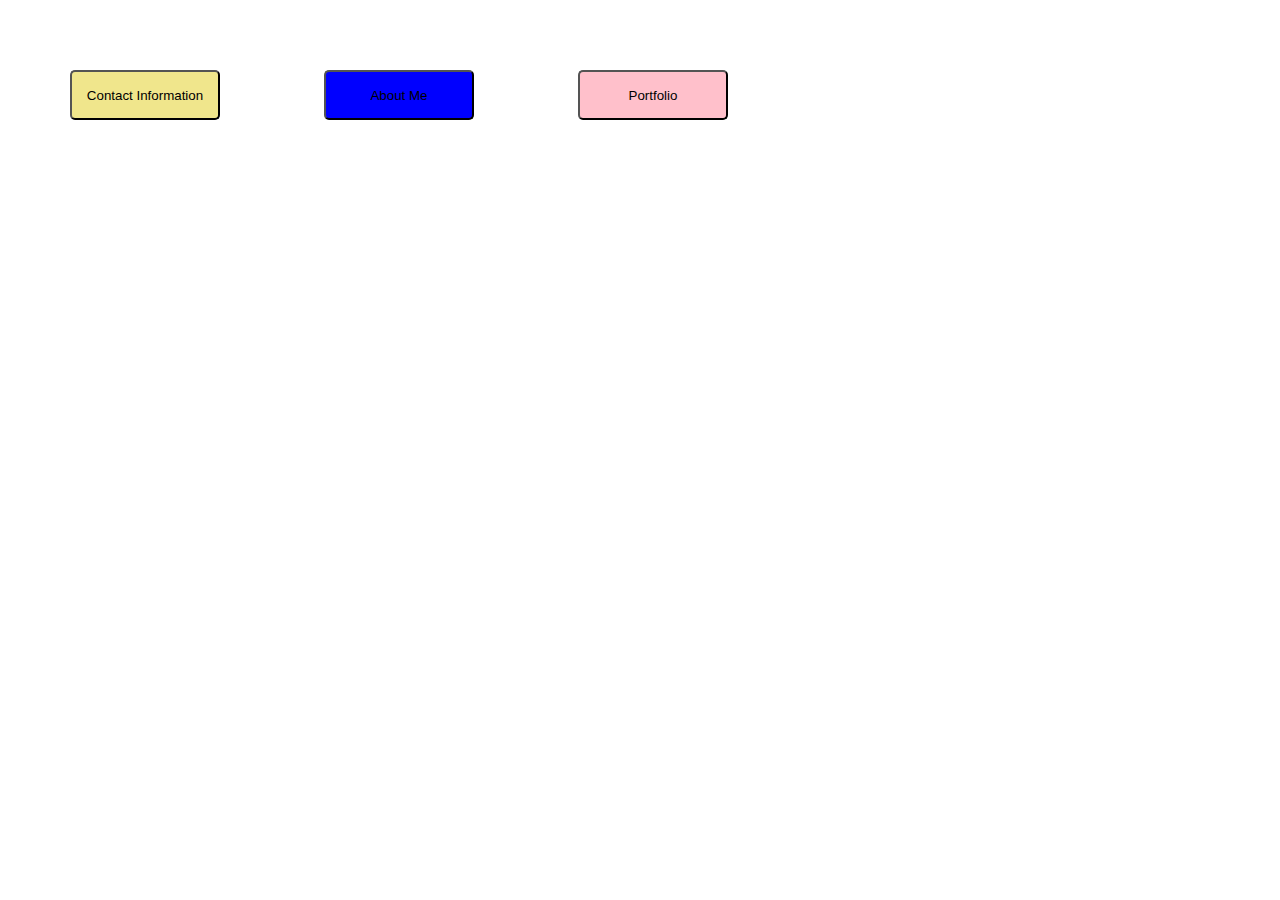
<file: index.html>
<html lang="en">
<head>
    <meta charset="UTF-8">
    <meta http-equiv="X-UA-Compatible" content="IE=edge">
    <meta name="viewport" content="width=device-width, initial-scale=1.0">
    <link rel="stylesheet" href="landingPage-transforms.css">
    <title>Boilerplate</title>
</head>
<body>
    <ul>
  <button id="contact"><li><a href="#contact-information">Contact Information</a></li></button>
  <button id="about"> <li><a href="#about-me">About Me</a></li></button>
    <button id="portfolio"><li><a href="#portfolio-pieces">Portfolio</a></li></button>
    </ul>
</body>
</html>
</file>
<file: landingPage-transforms.css>
html, body, div, span, applet, object, iframe,
h1, h2, h3, h4, h5, h6, p, blockquote, pre,
a, abbr, acronym, address, big, cite, code,
del, dfn, em, img, ins, kbd, q, s, samp,
small, strike, strong, sub, sup, tt, var,
b, u, i, center,
dl, dt, dd, ol, ul, li,
fieldset, form, label, legend,
table, caption, tbody, tfoot, thead, tr, th, td,
article, aside, canvas, details, embed,
figure, figcaption, footer, header, hgroup,
menu, nav, output, ruby, section, summary,
time, mark, audio, video {
  margin: 0;
  padding: 0;
  border: 0;
  font-size: 100%;
  font: inherit;
  vertical-align: baseline;
}

ul{
   
    margin: 20px;

}

a{
    text-decoration: none;
    color: black;
}

button{
    color: purple;
    width: 150px;
    height: 50px;
    text-decoration: none;
    list-style: none;
}

#contact{
        background: Khaki;
        border-radius: 5px;
        transition: transform 1s;
        margin: 50px;
      }
#contact:hover{
    background-color: purple;

}
#contact:active{
    animation-name: clicked;
    animation-duration: 1s;
    animation-fill-mode: forwards;
}
    
@keyframes clicked {
    0%   {background-color:red; left:0px; top:0px;}
    25%  {background-color:yellow; left:200px; top:0px;}
    50%  {background-color:blue; left:200px; top:200px;}
    75%  {background-color:green; left:0px; top:200px;}
    100% {background-color:red; left:0px; top:0px;}
  }
   


#about {
    background: blue;
    border-radius: 5px;
    transition: transform 1s;
    width: 150px;
    margin: 50px;
  }

  #about:hover{
    transform: rotate(-70deg);
    background-color: green;
    font-size: larger;
  }

  #about:active{
    animation-name: clicked1;
    animation-duration: 1s;
    animation-fill-mode: forwards;
}
  @keyframes clicked1 {
    0%   {background-color:red; left:0px; top:0px;}
    25%  {background-color:yellow; left:200px; top:0px;}
    50%  {background-color:blue; left:200px; top:200px;}
    75%  {background-color:green; left:0px; top:200px;}
    100% {background-color:red; left:0px; top:0px;}
  }
#portfolio {
    background: pink;
    border-radius: 5px;
    transition: transform 1s;
    width: 150px;
    margin: 50px;
}

#portfolio:hover{
    transform: rotate(-30deg) scale(2);
    font-size:x-large;
}
</file>
